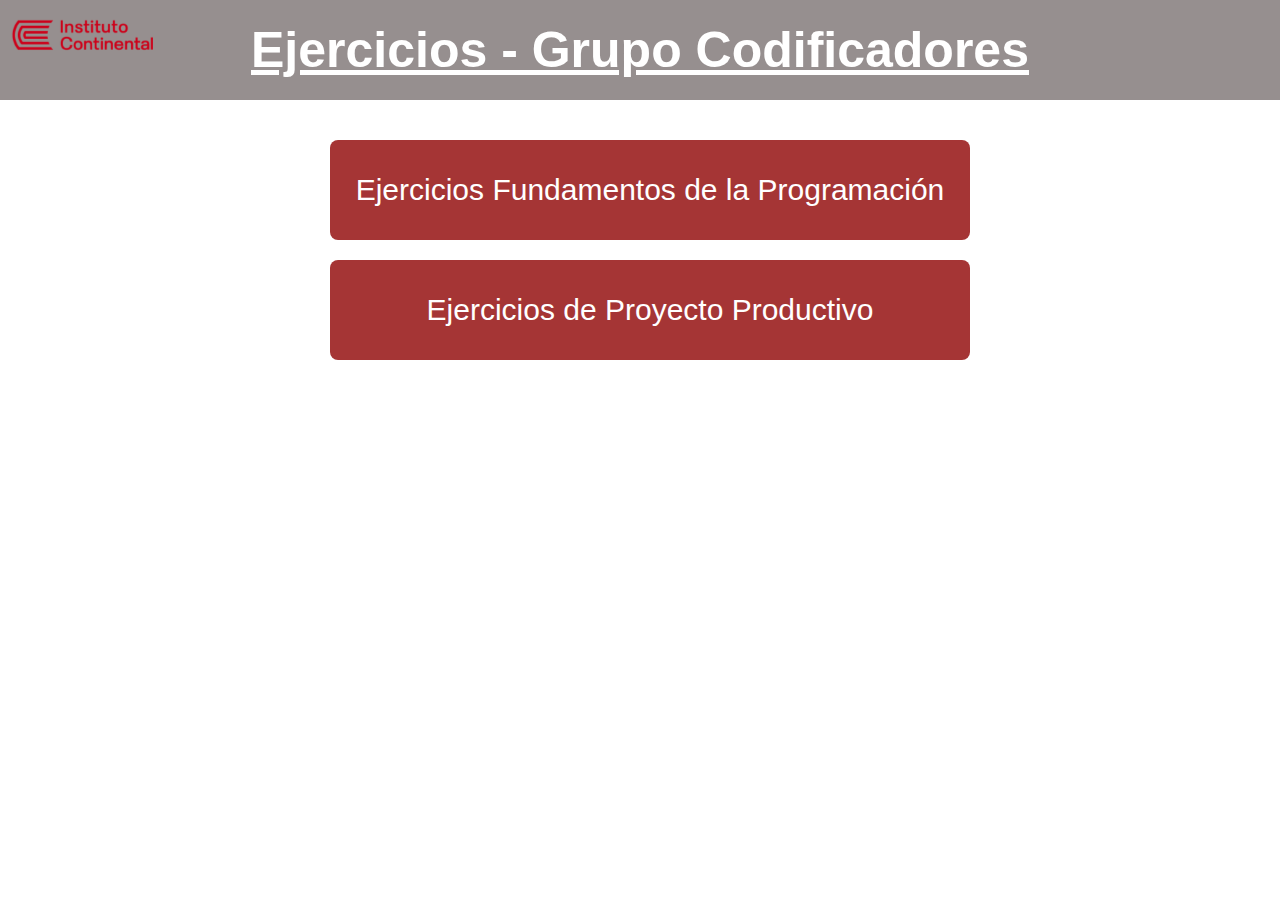
<file: index.html>
<!DOCTYPE html>
<html lang="en">
<head>
    <meta charset="UTF-8">
    <meta name="viewport" content="width=device-width, initial-scale=1.0">
    <link rel="stylesheet" href="reset.css">
    <link rel="stylesheet" href="style.css">
    <title>Ejercicios Grupo Codificadores</title>
</head>
<body>
    <header>
        <img src="logo.png" alt="logo del Instituto Continental">
        <h1>Ejercicios - Grupo Codificadores</h1>
    </header>

    <main>
        <div class="principal">
            <a href="fundamentos.html"><button>Ejercicios Fundamentos de la Programación</button></a>
            <a href="proyecto.html"><button>Ejercicios de Proyecto Productivo</button></a>
        </div>
    </main>

</body>
</html>
</file>
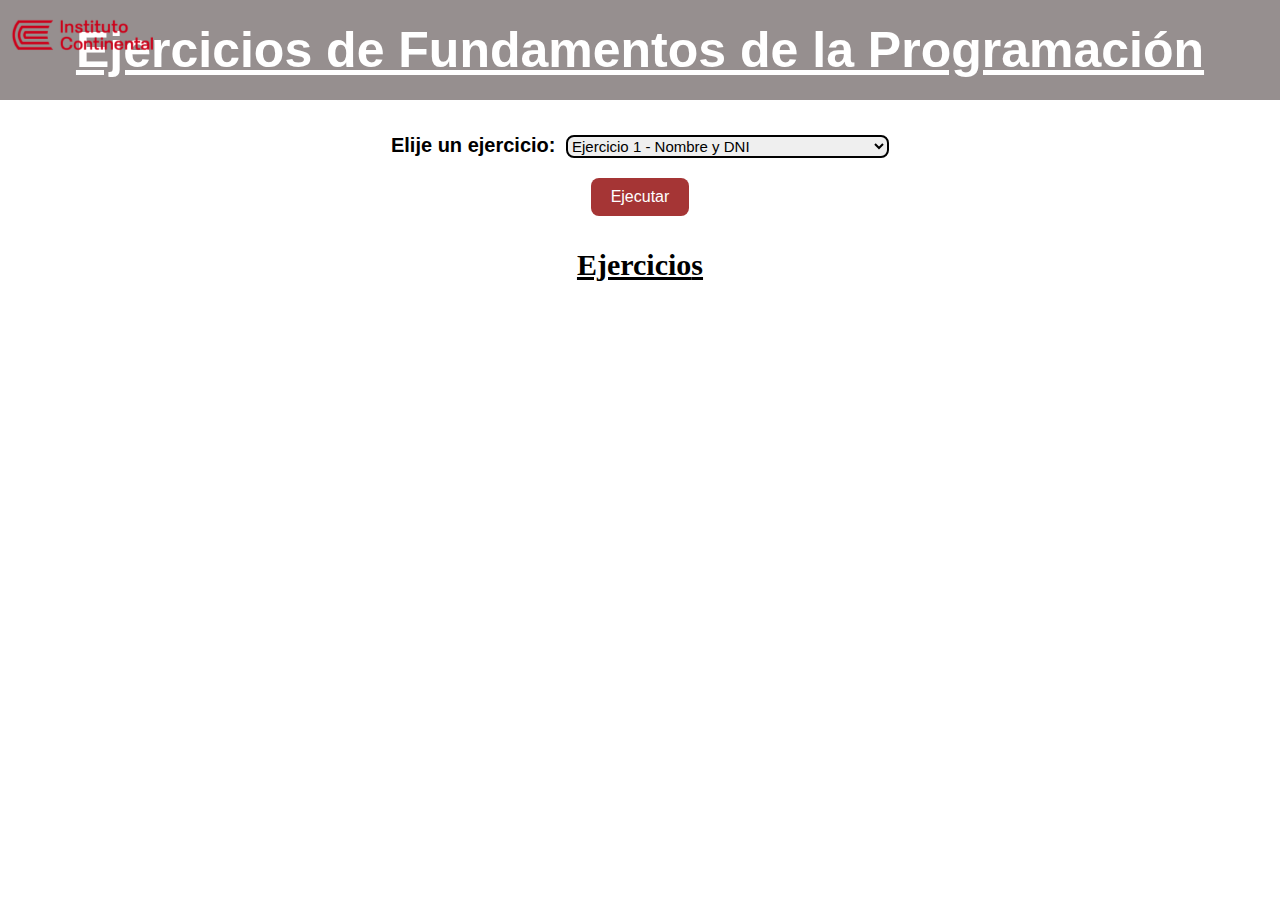
<file: fundamentos.html>
<!DOCTYPE html>
<html lang="en">
<head>
    <meta charset="UTF-8">
    <meta name="viewport" content="width=device-width, initial-scale=1.0">
    <link rel="stylesheet" href="reset.css">
    <link rel="stylesheet" href="style.css" >
    <title>Ejercicios de Fundamentos de la programación</title>
</head>
<body>
    <header>
        <img src="logo.png" alt="logo del Instituto Continental">
        <h1>Ejercicios de Fundamentos de la Programación</h1>
    </header>

    <main>
        <div class = "form">
            <div class = "options">
                <label for="ejercicios">Elije un ejercicio:</label>
                <select name="ejercicios" id="ejercicios">
                    <option value="ejercicio1">Ejercicio 1 - Nombre y DNI</option>
                    <option value="ejercicio2">Ejercicio 2 - mayor, menor e igual</option>
                    <option value="ejercicio3">Ejercicio 3 - Poténcia y Raiz</option>
                    <option value="ejercicio4">Ejercicio 4 - Cálculo del area de un Triangulo</option>
                    <option value="ejercicio5">Ejercicio 5 - Compra de productos</option>
                    <option value="ejercicio6">Ejercicio 6 - Resultado de Exámen</option>
                    <option value="ejercicio7">Ejercicio 7 - Promedio parciales</option>
                    <option value="ejercicio8">Ejercicio 8 - IGV segun sueldo</option>
                    <option value="ejercicio9">Ejercicio 9 - Área de rectángulos</option>
                    <option value="ejercicio10">Ejercicio 10 - Calculo del volumen de esféra<option>
                </select>
            </div>
            <button id="ejecutar" onclick="ejecutar()">Ejecutar</button>
        </div>

        <h2>Ejercicio<span id="ejercicio">s</span></h2>
        <div id="divEjercicio">
        </div>
    </main>

    <script src="EjerciciosFundamentos.js"></script>
</body>
</html>
</file>
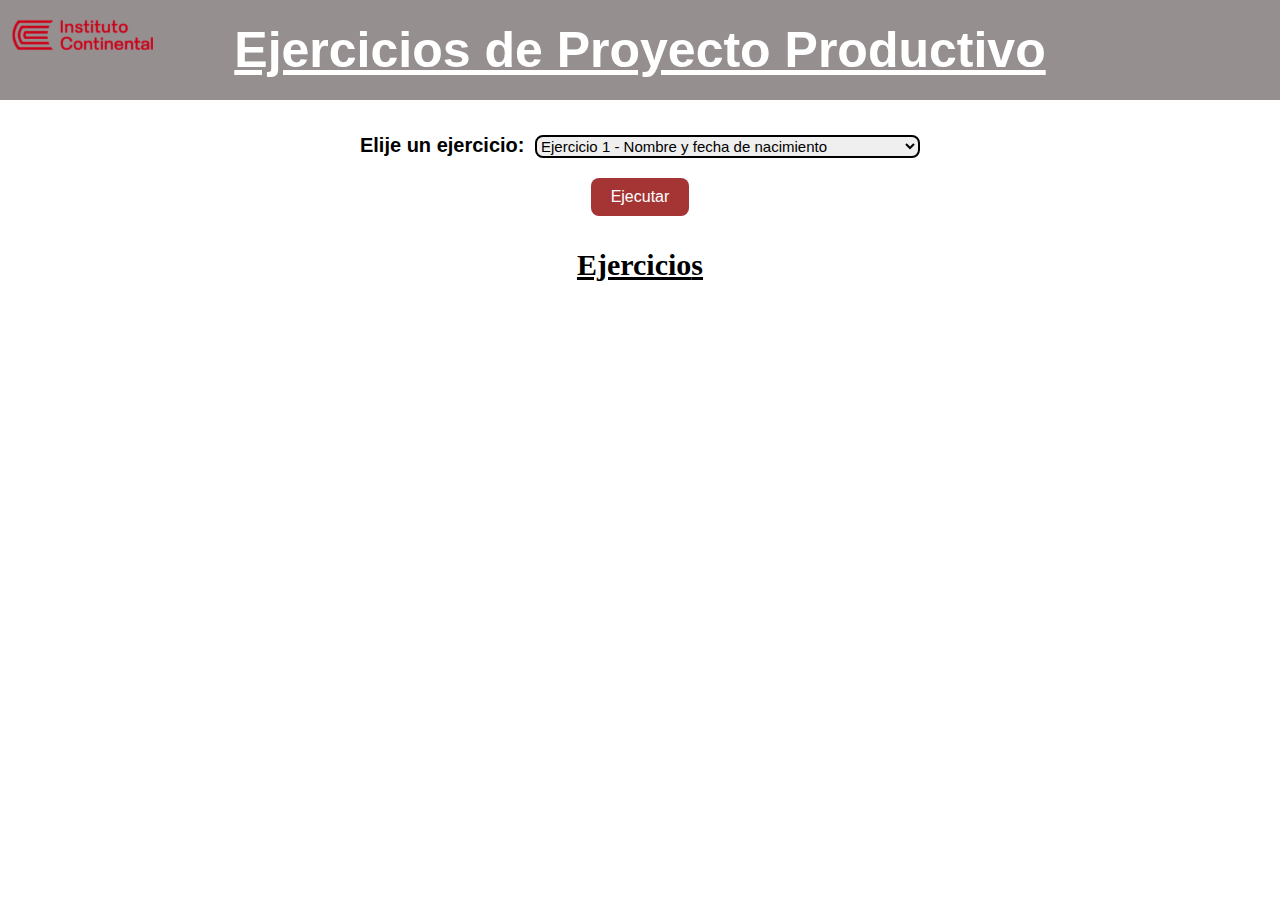
<file: proyecto.html>
<!DOCTYPE html>
<html lang="en">
<head>
    <meta charset="UTF-8">
    <meta name="viewport" content="width=device-width, initial-scale=1.0">
    <link rel="stylesheet" href="reset.css">
    <link rel="stylesheet" href="style.css" >
    <title>Ejercicios de Proyecto Productivo</title>
</head>
<body>
    <header>
        <img src="logo.png" alt="logo del Instituto Continental">
        <h1>Ejercicios de Proyecto Productivo</h1>
    </header>

    <main>
        <div class = "form">
            <div class = "options">
                <label for="ejercicios">Elije un ejercicio:</label>
                <select name="ejercicios" id="ejercicios">
                    <option value="ejercicio1">Ejercicio 1 - Nombre y fecha de nacimiento</option>
                    <option value="ejercicio2">Ejercicio 2 - Suma o resta de dos números</option>
                    <option value="ejercicio3">Ejercicio 3 - Multiplicacion o division de dos números</option>
                    <option value="ejercicio4">Ejercicio 4 - Calculo del IGV</option>
                    <option value="ejercicio5">Ejercicio 5 - Promedio de edades</option>
                    <option value="ejercicio6">Ejercicio 6 - Calculo del gasto por la comprar Articulos</option>
                    <option value="ejercicio7">Ejercicio 7 - Calculo de pago por horas trabajadas</option>
                    <option value="ejercicio8">Ejercicio 8 - Calculo de la hipotenusa</option>
                    <option value="ejercicio9">Ejercicio 9 - Calculo del IMC</option>
                    <option value="ejercicio10">Ejercicio 10 - Calculo del area de un circulo</option>
                </select>
            </div>
            <button id="ejecutar" onclick="ejecutar()">Ejecutar</button>
        </div>

        <h2>Ejercicio<span id="ejercicio">s</span></h2>
        <div id="divEjercicio">
        </div>
    </main>

    <script src="EjerciciosProyecto.js"></script>
</body>
</html>
</file>
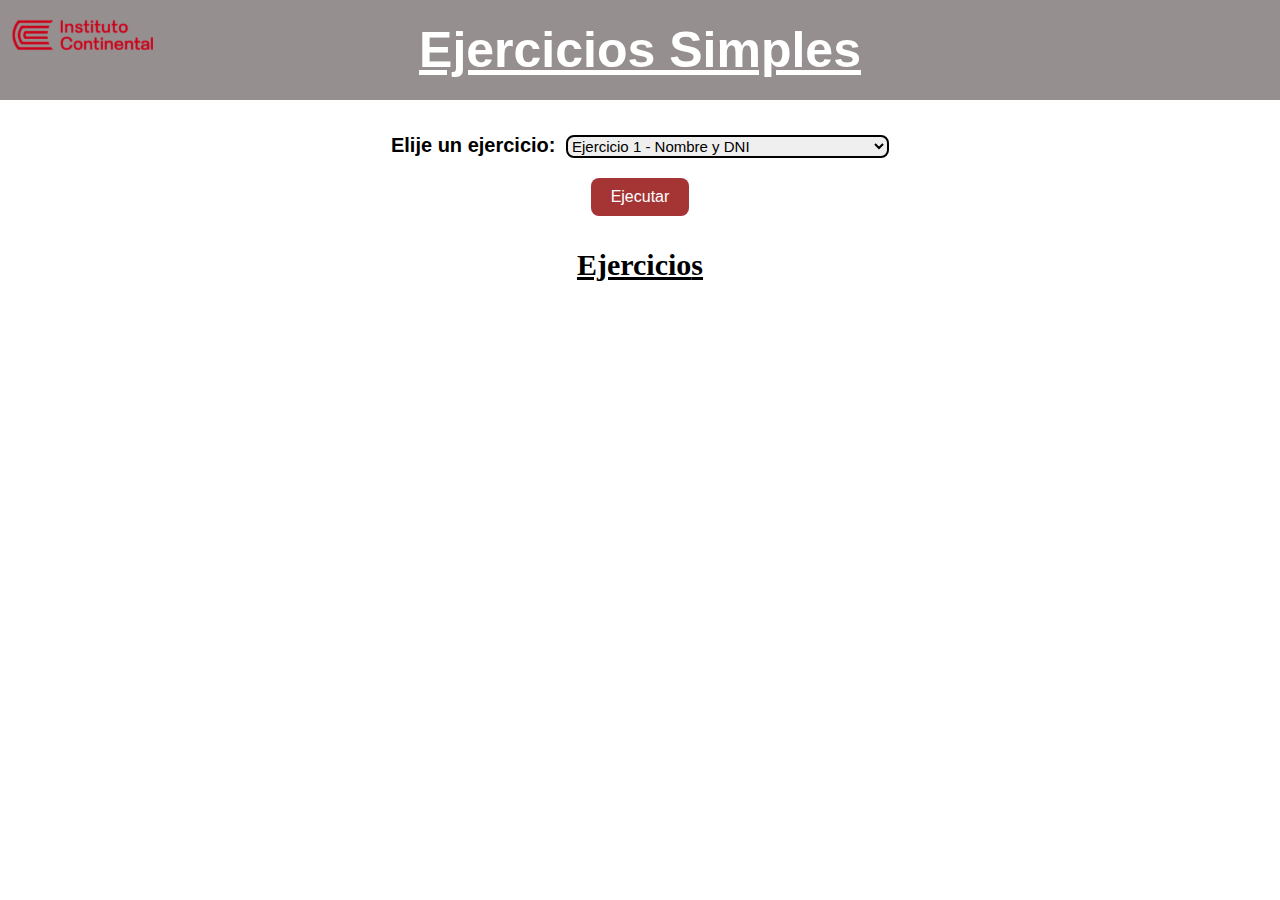
<file: IDL1/idl1-fund.html>
<!DOCTYPE html>
<html lang="en">
<head>
    <meta charset="UTF-8">
    <meta name="viewport" content="width=device-width, initial-scale=1.0">
    <link rel="stylesheet" href="../reset.css">
    <link rel="stylesheet" href="../style.css" >
    <title>Ejercicios de Fundamentos de la programación</title>
</head>
<body>
    <header>
        <img src="../logo.png" alt="logo del Instituto Continental">
        <h1>Ejercicios Simples</h1>
    </header>

    <main>
        <div class = "form">
            <div class = "options">
                <label for="ejercicios">Elije un ejercicio:</label>
                <select name="ejercicios" id="ejercicios">
                    <option value="ejercicio1">Ejercicio 1 - Nombre y DNI</option>
                    <option value="ejercicio2">Ejercicio 2 - mayor, menor e igual</option>
                    <option value="ejercicio3">Ejercicio 3 - Poténcia y Raiz</option>
                    <option value="ejercicio4">Ejercicio 4 - Cálculo del area de un Triangulo</option>
                    <option value="ejercicio5">Ejercicio 5 - Compra de productos</option>
                    <option value="ejercicio6">Ejercicio 6 - Resultado de Exámen</option>
                    <option value="ejercicio7">Ejercicio 7 - Promedio parciales</option>
                    <option value="ejercicio8">Ejercicio 8 - IGV segun sueldo</option>
                    <option value="ejercicio9">Ejercicio 9 - Área de rectángulos</option>
                    <option value="ejercicio10">Ejercicio 10 - Calculo del volumen de esféra</option>
                </select>
            </div>
            <button id="ejecutar">Ejecutar</button>
        </div>

        <h2>Ejercicio<span id="ejercicio">s</span></h2>
        <div id="divEjercicio">
        </div>
    </main>

    <script src="EjerciciosFund_IDL1.js"></script>
</body>
</html>
</file>
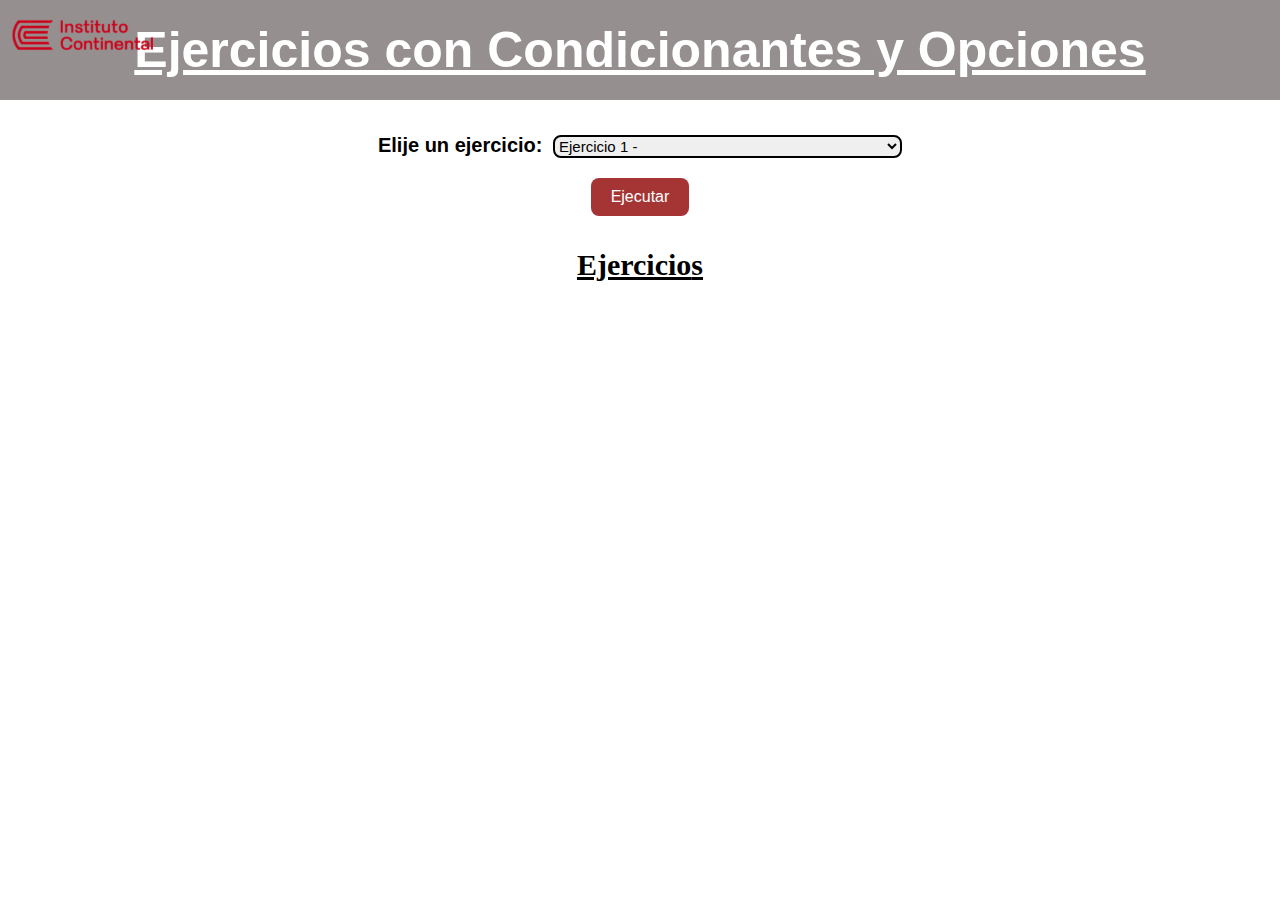
<file: IDL2/idl2-fund.html>
<!DOCTYPE html>
<html lang="en">
<head>
    <meta charset="UTF-8">
    <meta name="viewport" content="width=device-width, initial-scale=1.0">
    <link rel="stylesheet" href="../reset.css">
    <link rel="stylesheet" href="../style.css" >
    <title>Ejercicios de Fundamentos de la programación</title>
</head>
<body>
    <header>
        <img src="../logo.png" alt="logo del Instituto Continental">
        <h1>Ejercicios con Condicionantes y Opciones</h1>
    </header>

    <main>
        <div class = "form">
            <div class = "options">
                <label for="ejercicios">Elije un ejercicio:</label>
                <select name="ejercicios" id="ejercicios">
                    <option value="ejercicio1">Ejercicio 1 - </option>
                    <option value="ejercicio2">Ejercicio 2 - </option>
                    <option value="ejercicio3">Ejercicio 3 - </option>
                    <option value="ejercicio4">Ejercicio 4 - </option>
                    <option value="ejercicio5">Ejercicio 5 - </option>
                    <option value="ejercicio6">Ejercicio 6 - </option>
                    <option value="ejercicio7">Ejercicio 7 - </option>
                    <option value="ejercicio8">Ejercicio 8 - Existencia de Triangulos</option>
                    <option value="ejercicio9">Ejercicio 9 - Adivinar el número secreto</option>
                    <option value="ejercicio10">Ejercicio 10 - Validar la longitud de la contraseña</option>
                </select>
            </div>
            <button id="ejecutar" onclick="ejecutar()">Ejecutar</button>
        </div>

        <h2>Ejercicio<span id="ejercicio">s</span></h2>
        <div id="divEjercicio">
        </div>
    </main>

    <script src="EjerciciosFund_IDL2.js"></script>
</body>
</html>
</file>
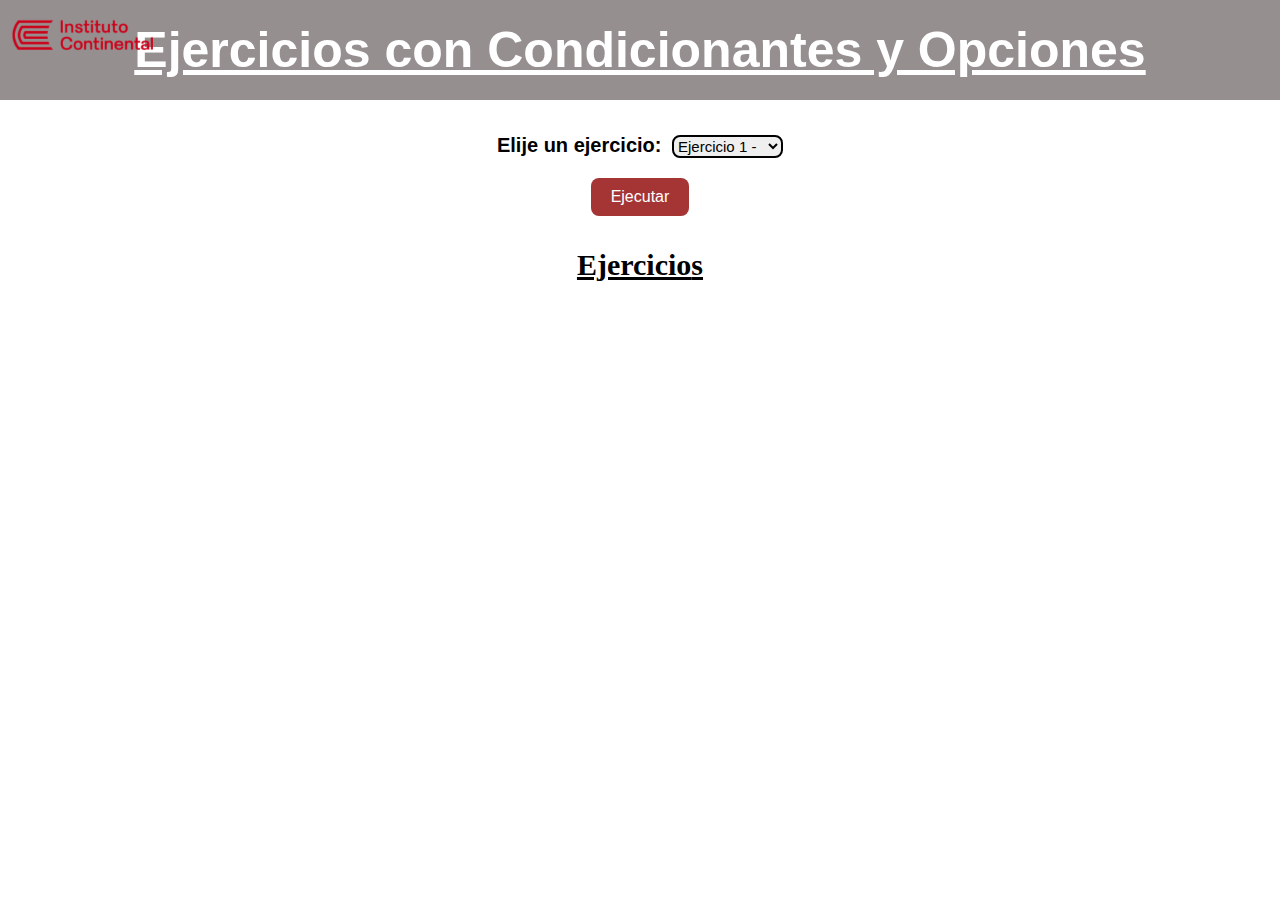
<file: IDL2/idl2-proy.html>
<!DOCTYPE html>
<html lang="en">
<head>
    <meta charset="UTF-8">
    <meta name="viewport" content="width=device-width, initial-scale=1.0">
    <link rel="stylesheet" href="../reset.css">
    <link rel="stylesheet" href="../style.css" >
    <title>Ejercicios de Proyecto Productivo</title>
</head>
<body>
    <header>
        <img src="../logo.png" alt="logo del Instituto Continental">
        <h1>Ejercicios con Condicionantes y Opciones</h1>
    </header>

    <main>
        <div class = "form">
            <div class = "options">
                <label for="ejercicios">Elije un ejercicio:</label>
                <select name="ejercicios" id="ejercicios">
                    <option value="ejercicio1">Ejercicio 1 - </option>
                    <option value="ejercicio2">Ejercicio 2 - </option>
                    <option value="ejercicio3">Ejercicio 3 - </option>
                    <option value="ejercicio4">Ejercicio 4 - </option>
                    <option value="ejercicio5">Ejercicio 5 - </option>
                    <option value="ejercicio6">Ejercicio 6 - </option>
                    <option value="ejercicio7">Ejercicio 7 - </option>
                    <option value="ejercicio8">Ejercicio 8 - </option>
                    <option value="ejercicio9">Ejercicio 9 - </option>
                    <option value="ejercicio10">Ejercicio 10 - </option>
                </select>
            </div>
            <button id="ejecutar" onclick="ejecutar()">Ejecutar</button>
        </div>

        <h2>Ejercicio<span id="ejercicio">s</span></h2>
        <div id="divEjercicio">
        </div>
    </main>

    <script src="EjerciciosProy_IDL2.js"></script>
</body>
</html>
</file>
<file: style.css>
img {   
    width: auto;
    max-height: 50px;
    padding: 10px;
    box-sizing: content-box;
    position: fixed;
}

header {
    width: 100%;
    height: auto;
    min-height: 100px;
    display: flex;
    background-color: #968f8f;
    color: white;
}

h1 {
    width: 100%;
    font-size: 50px;
    font-family: 'Segoe UI', Tahoma, Geneva, Verdana, sans-serif;
    font-weight: bold;
    text-align: center;
    display: flex;
    align-content: center;
    flex-wrap: wrap;
    justify-content: center;

    text-decoration: underline;
}

button {
    background-color: #a53535;
    border: none;
    color: white;
    padding: 10px 20px;
    text-align: center;
    text-decoration: none;
    display: inline-block;
    font-size: 16px;
    margin: 4px 2px;
    cursor: pointer;
    border-radius: 8px;

    :active {
        background-color: #862c2c;
    }

}

main{ 
    display: flex;
    flex-direction: column;
    justify-content: center;
    align-items: center;

}

.form{
    display: flex;
    flex-direction: column;
    justify-content: center;
    align-items: center;

    width: 100%;
    height: auto;
    min-height: 150px;

    >* {
        margin: 10px;
    }
}

.options {
    font-size: 20px;
    font-family: 'Lucida Sans', 'Lucida Sans Regular', 'Lucida Grande', 'Lucida Sans Unicode', Geneva, Verdana, sans-serif;
    font-weight: bold;
}

select {
    font-size: 15px;
    border: 2px solid black;
    border-radius: 8px;
    margin-left: 5px;
}

main h2{
    font-size: 30px;
    margin-bottom: 25px;
    font-weight: bold;
    text-decoration: underline;
}

#divEjercicio {
    width: 80%;
    height: auto;
    min-height: 300px;
    display: block;
    padding: 10px;
    margin: 10px;
    font-size: 20px;
}

.principal {
    width: 100%;
    height: auto;
    display: flex;
    flex-direction: column;
    justify-content: center;
    align-items: center;
    margin-top: 30px;

    
    >a {
        width: 50%;
        height: 100%;
        text-decoration: none;
        color: white;
        
        >button {
            width: 100%;
            height: 100px;
            margin: 10px;
            font-size: 30px;
            transition: 0.3s;
        } 
    }
}

button:hover {
    transform: scale(1.1);
    background-color: #862c2c;
}
</file>
